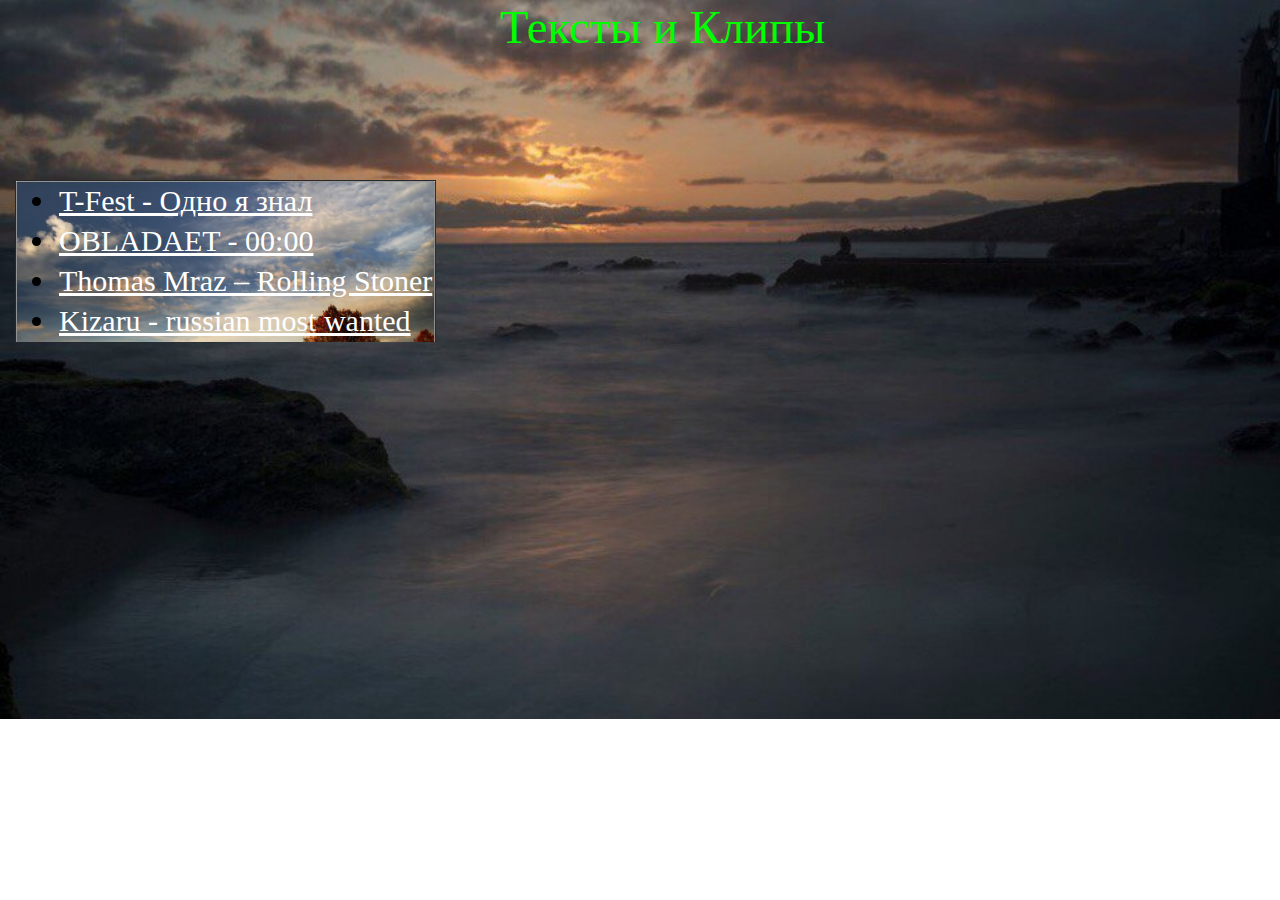
<file: index.html>
﻿<!DOCTYPE html>
<html>
<head>
<meta charset="utf-8"/>
<title>Тексты и Видео</title>
<link href="style.css" rel="stylesheet">
</head>
<body>
<script type="text/JAVASCRIPT">

</script>
<div class="header">
<div class="header_text">Тексты и Клипы</div>
</div>
<ul class="navigate">
<li><a href="T-Fest - Одно я знал.html">T-Fest - Одно я знал</a></li>
<li><a href="obladaet.html">OBLADAET - 00:00</a></li>
<li><a href="rollingstoner.html">Thomas Mraz – Rolling Stoner</a></li>
<li><a href="russianmostwanted.html">Kizaru - russian most wanted</a></li>
</ul>
</body>
</html>
</file>
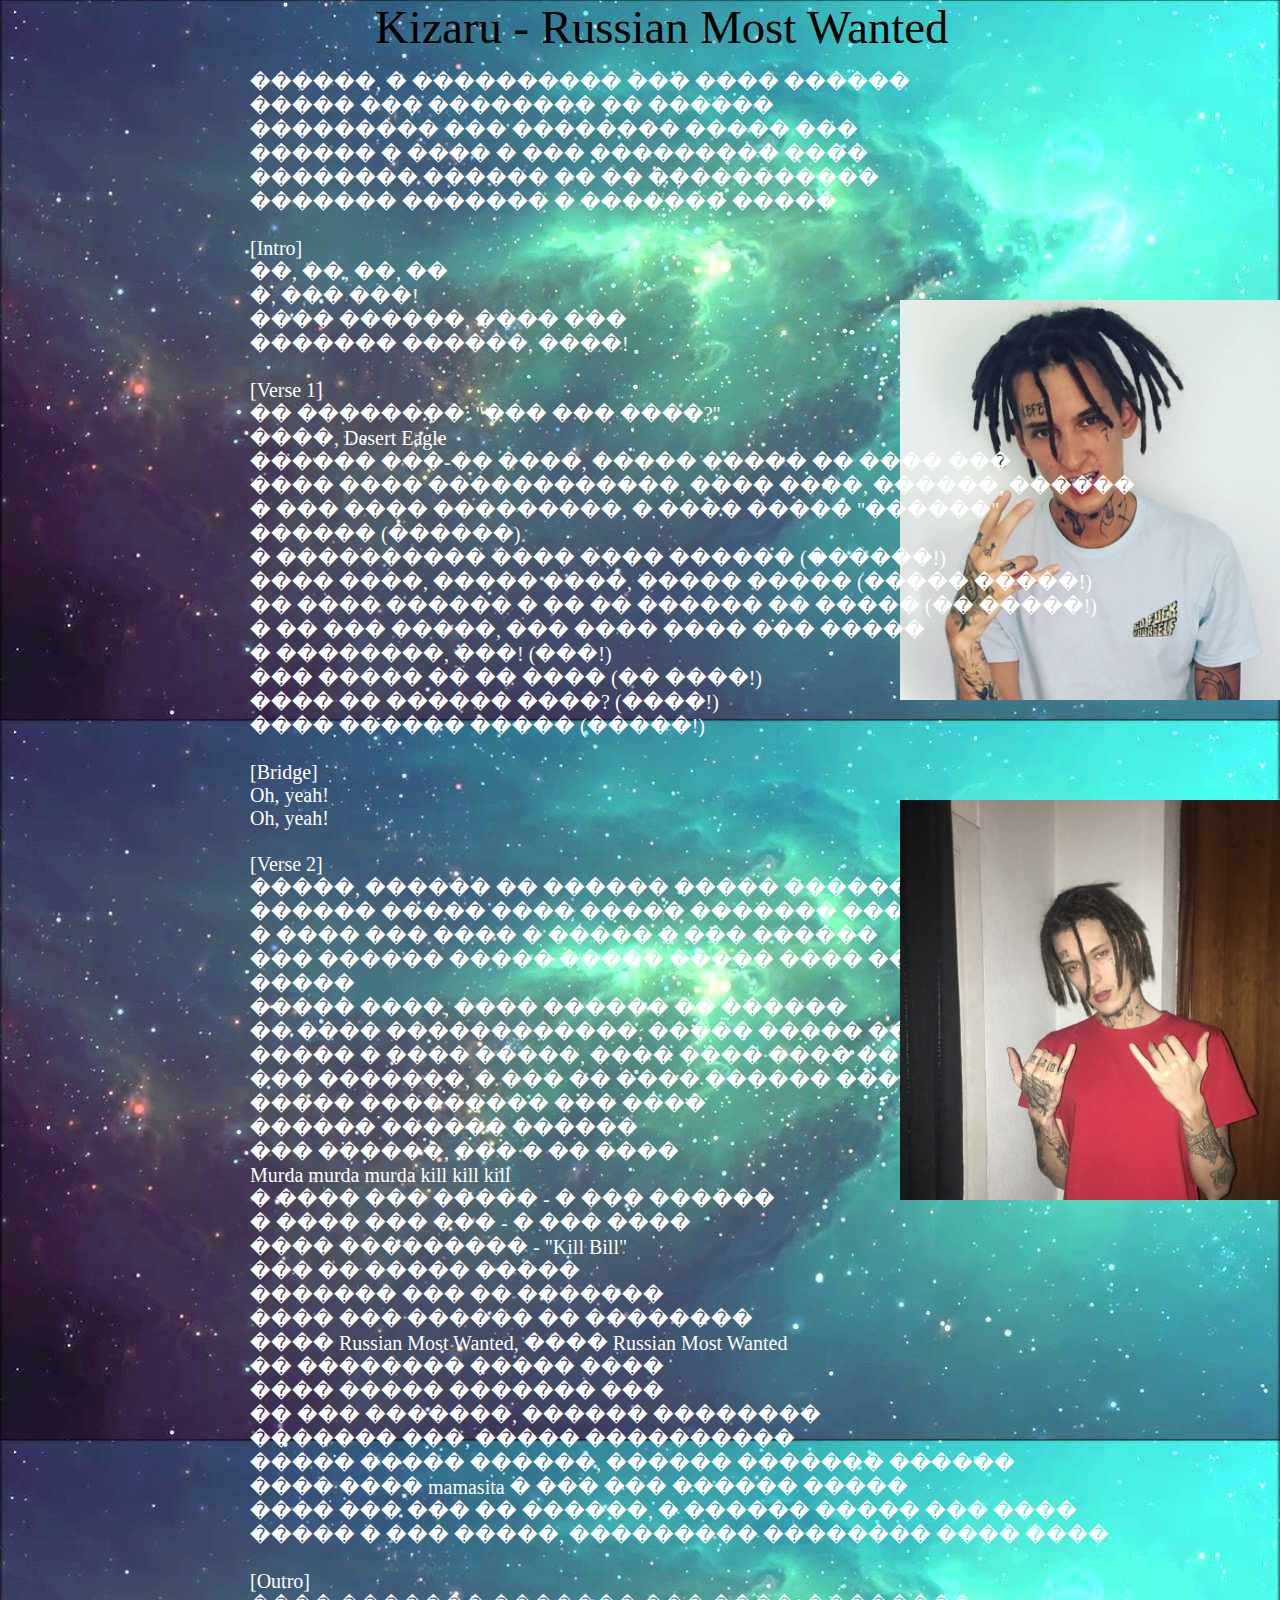
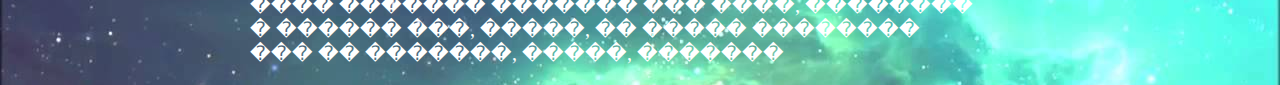
<file: russianmostwanted.html>
<!DOCTYPE html>
<html lang="ru-RU">
<head>
<meta charset="UTF-8">
<title>Kizaru - russian most wanted</title>
<link href="styler.css" rel="stylesheet">
</head>
<body>
<div class="header">
<div class="header_text">Kizaru - Russian Most Wanted</div>
</div>
<div class="navigate14">
<ul>
</ul>
</div>
<div class="fotter">
<p><div class="fotter1">������, � ���������� ��� ���� ������<br />
����� ��� �������� �� ������<br />
��������� ��� �������� ����� ���<br />
������ � ���� � ��� ��������� ����<br />
�������� ������ �� �� �����������<br />
������� ������� � ������� �����<br /><br />
</div>

<div class="fotter2">[Intro]<br />
��, ��, ��, ��<br />
�, ��� ���!<br />
���� ������, ���� ���<br />
������� ������, ����!<br /><br />
</div>

<div class="fotter3">[Verse 1]<br />
�� ��������: "��� ��� ����?"<br />
����, Desert Eagle<br />
������ ���-�� ����, ����� ����� �� ���� ���<br />
���� ���� ������������, ���� ����, ������, ������<br />
� ��� ���� ���������, � ���� ����� "������"<br />
������ (������)<br />
� ���������� ���� ���� ������ (������!)<br />
���� ����, ����� ����, ����� ����� (����� �����!)<br />
�� ���� ������ � �� �� ������ �� ����� (�� �����!)<br />
� �� ��� �����, ��� ���� ���� ��� �����<br />
� ��������, ���! (���!)<br />
��� ����� �� �� ���� (�� ����!)<br />
���� �� ������ ����? (����!)<br />
���� ������ ����� (�����!)<br /><br />
</div>

<div class="fotter4">[Bridge]<br />
Oh, yeah!<br />
Oh, yeah!<br /><br />
</div>

<div class="fotter5">[Verse 2]<br />
�����, ������ �� ������ ����� ��������<br />
������ ����� ���� ����� ������� �����<br />
� ���� ��� ���� � ����� � ��� ������<br />
��� ������ ����� ����� ����� ���� ���� ��������� � �����<br />
����� ����, ���� ������ �� ������<br />
�� ���� ������������, ����� ����� ������<br />
����� � ���� �����, ���� ���� ���� ��� ������<br />
��� �������, � ��� �� ���� ������ ������<br />
����� ��������� ��� ����<br />
������ ������ ������<br />
��� ������, ��� � �� ����<br />
Murda murda murda kill kill kill<br />
� ���� ��� ����� - � ��� ������<br />
� ���� ��� ��� - � ��� ����<br />
���� ��������� - "Kill Bill"<br />
��� �� ����� �����<br />
������� ��� �� �������<br />
���� ��� ������ �� ��������<br />
���� Russian Most Wanted, ���� Russian Most Wanted<br />
�� �������� ����� ����<br />
���� ����� ������� ���<br />
�� ��� �������, ������ ��������<br />
������� ���, ����� ����������<br />
����� ����� ������, ������ ������� ������<br />
���� ���� mamasita � ��� ��� ������ �����<br />
���� ��� ��� �� ������, � ������ ����� ��� ����<br />
����� � ��� �����, ��������� �������� ���� ����<br /><br />
</div>

<div class="fotter6">[Outro]<br />
���� ������� ������� ��� ����, ��������<br />
� ������ ���, �����, �� ����� ��������<br />
��� �� �������, �����, �������<br />
</div>
</p>
</div>
<div class="content">
<iframe width="450" height="300" src="https://www.youtube.com/embed/7AT2rBBPQ0M" frameborder="0" allowfullscreen></iframe>
</div>
<div class="navigate15">
<ul>
</ul>
</div>
		<body>
<embed src="Kizaru - Russian Most Wanted-54.7-196.5.mp3" autostart="true" hidden="false" loop="false" width="2" height="2" align="bottom"> </embed>

</body>
</file>
<file: style.css>
body {
	margin:10px; 
	padding:5px;	
	background:url(MwkeS2kxoe4.jpg) no-repeat; background-size:cover;
}
.header {
	color:lime;
	font-size:35pt;
	position:absolute;
	top:0px;
	left:500px;
	right:0px;
}
.navigate {

    position:absolute;
    top:150px;
    float:left;
    background:url(1663.jpg) no-repeat; background-size:cover;
    color:black;
    font-size:30px;
}
.navigate li {
	
	padding:2px;
	margin:2px;
}


.navigate li a {
	color:white;
}
.navigate li a:hover {
	color:red;
}
</file>
<file: styler.css>
body {
	margin:10px; 
	padding:5px;	
	background:url(SxHwIDndHb8.jpg); no-repeat; background-size:cover;
}
.header {
	color:black;
	font-size:35pt;
	position:absolute;
	top:0px;
	left:375px;
	right:0px;
}
.navigate14 {
	left:900px;
	top:300px;
	width:400px;
	height:400px;
	border:0px;
	position:absolute;
	background:url(PYcVjMimcEc.jpg) no-repeat; background-size:cover;
}

.content {
	position:absolute;
	top:1250px;
	right:50px;
}
.fotter {
	font-size:15pt;
	position:absolute;
	top:50px;
	left:250px;
	color:white;
}
.fotter1{
text-align:	left;
}
.fotter2{
	text-align:	left;
}
.fotter3{
	text-align:left;	
}
.fotter4{
	text-align:	left;
	             
	
}
.fotter5{
	text-align:left;
}
.fotter6{
	text-align:left;
}

.navigate15 {
	left:900px;
	top:800px;
	width:400px;
	height:400px;
	border:0px;
	position:absolute;
	background:url(3hAdPRy-mEQ.jpg) no-repeat; background-size:cover;
}
</file>
